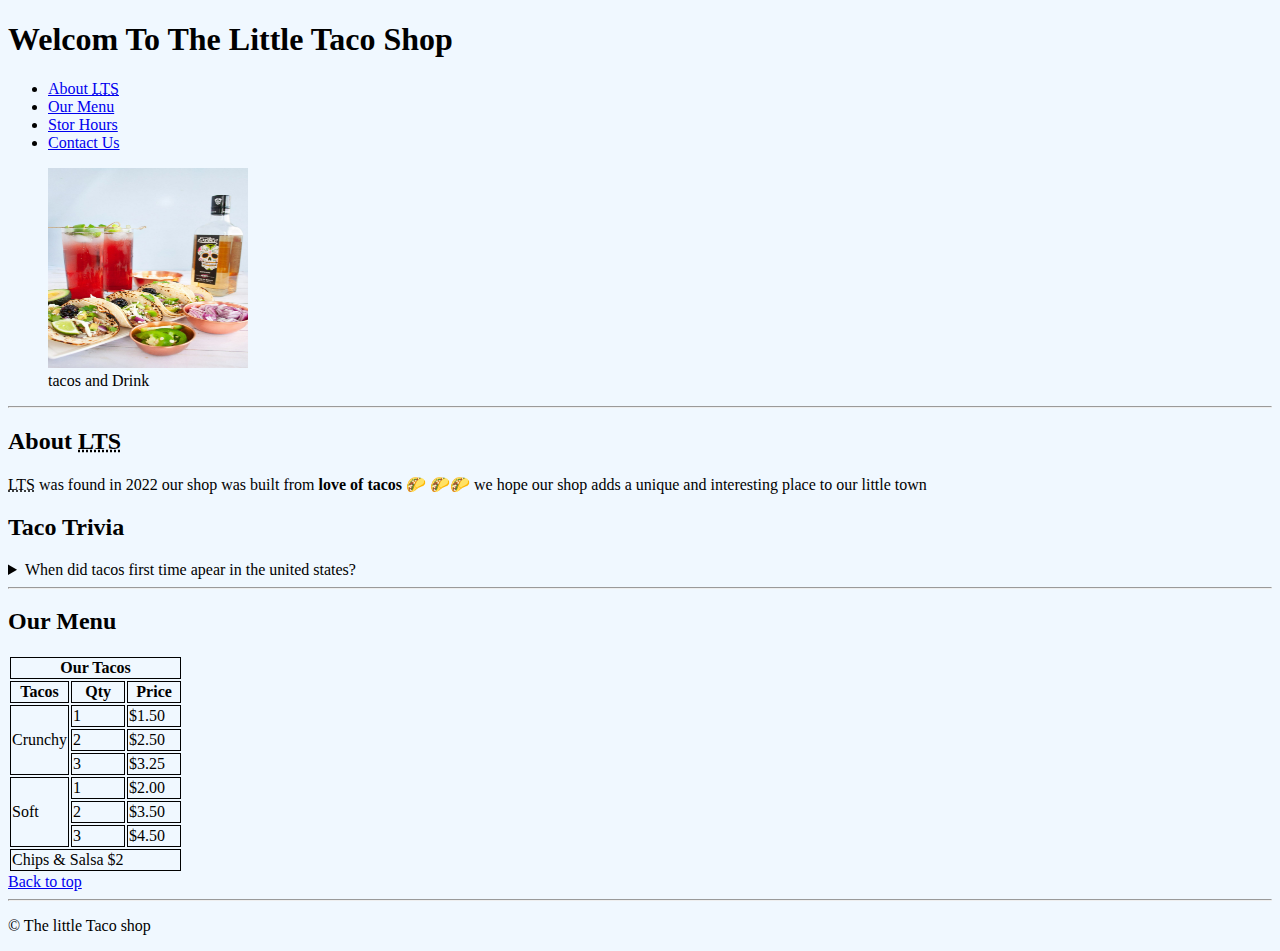
<file: index.html>
<!DOCTYPE html>
<html lang="en">
<head>
    <meta charset="UTF-8">
    <meta http-equiv="X-UA-Compatible" content="IE=edge">
    <meta name="viewport" content="=device-width, initial-scale=1.0">
    <link rel="stylesheet" href="main.css">
    <link rel="icon" href="favicon.jpg">
    <title>The little Taco shop</title>
</head>
<body>
    <header>
    <h1>Welcom To The Little Taco Shop</h1>

    <nav>
        <ul>
            <li><a href="#aboutlts">About <abbr title="The little taco shop">LTS</abbr></a></li>
            <li><a href="#Ourmenu">Our Menu</a></li>
            <li><a href="hours.html">Stor Hours</a></li>
            <li><a href="contact.html">Contact Us</a></li>

        </ul>
    </nav>
    <figure>
        <img src="tacodrink.jpg" width="200" height="200" alt="picture of tacus" title="we love tacos">
        <figcaption>tacos and Drink</figcaption>
    </figure>
</header> 
<hr>
<main>
<section id="aboutlts">
<h2> About <abbr title="The little taco shop">LTS</abbr></h2>
<P>
    <abbr title="The little taco shop">LTS</abbr> was found in <time datetime="2022">2022</time> our shop was built from <strong>love of tacos</strong>  🌮 🌮🌮 we hope our shop adds a unique and interesting place to our little town
</P>
</section>

<h2>Taco Trivia</h2>
<aside>
    <details>
      <summary>When did tacos first time apear in the united states?</summary> 

    <p>
        The Taco was first introduced to the United States in 1905. Mexican migrants were coming in to work on railroads and other jobs and started to bring their delicious food with them. Tacos were essentially a street food at this time since they were highly portable and cheap. <cite><a href="https://www.twistedtaco.com">Twisted Taco</a></cite>
    </p>
</details>
</aside>
<hr>
<section id="Ourmenu">

    <h2>Our Menu</h2>
 <table>
    <thead>
        <tr>
            <th colspan="3"> Our Tacos</th>

        </tr>
    </thead>

<tr>
    <th>Tacos</th>
    <th>Qty</th>
    <th>Price</th>
</tr>
<tr>
    <td rowspan="3">Crunchy</td>
    <td>1</td>
    <td>$1.50</td>
</tr>
<tr>
    <td>2</td>
    <td>$2.50</td>
</tr>
<tr>
    <td>3</td>
    <td>$3.25</td>
</tr>
<tr>
    <td rowspan="3">Soft</td>
    <td>1</td>
    <td>$2.00</td>
</tr>
<tr>
    <td>2</td>
    <td>$3.50</td>
</tr>
<tr>
    <td>3</td>
    <td>$4.50</td>
</tr>
<tr>
    <td colspan="3"> Chips &amp; Salsa $2</td>
</tr>
</table>

<a href="#">Back to top</a>
</section>
</main>


<hr>
<footer>
    <p>&copy; The little Taco shop</p>
</footer>

</body>
</html>
</file>
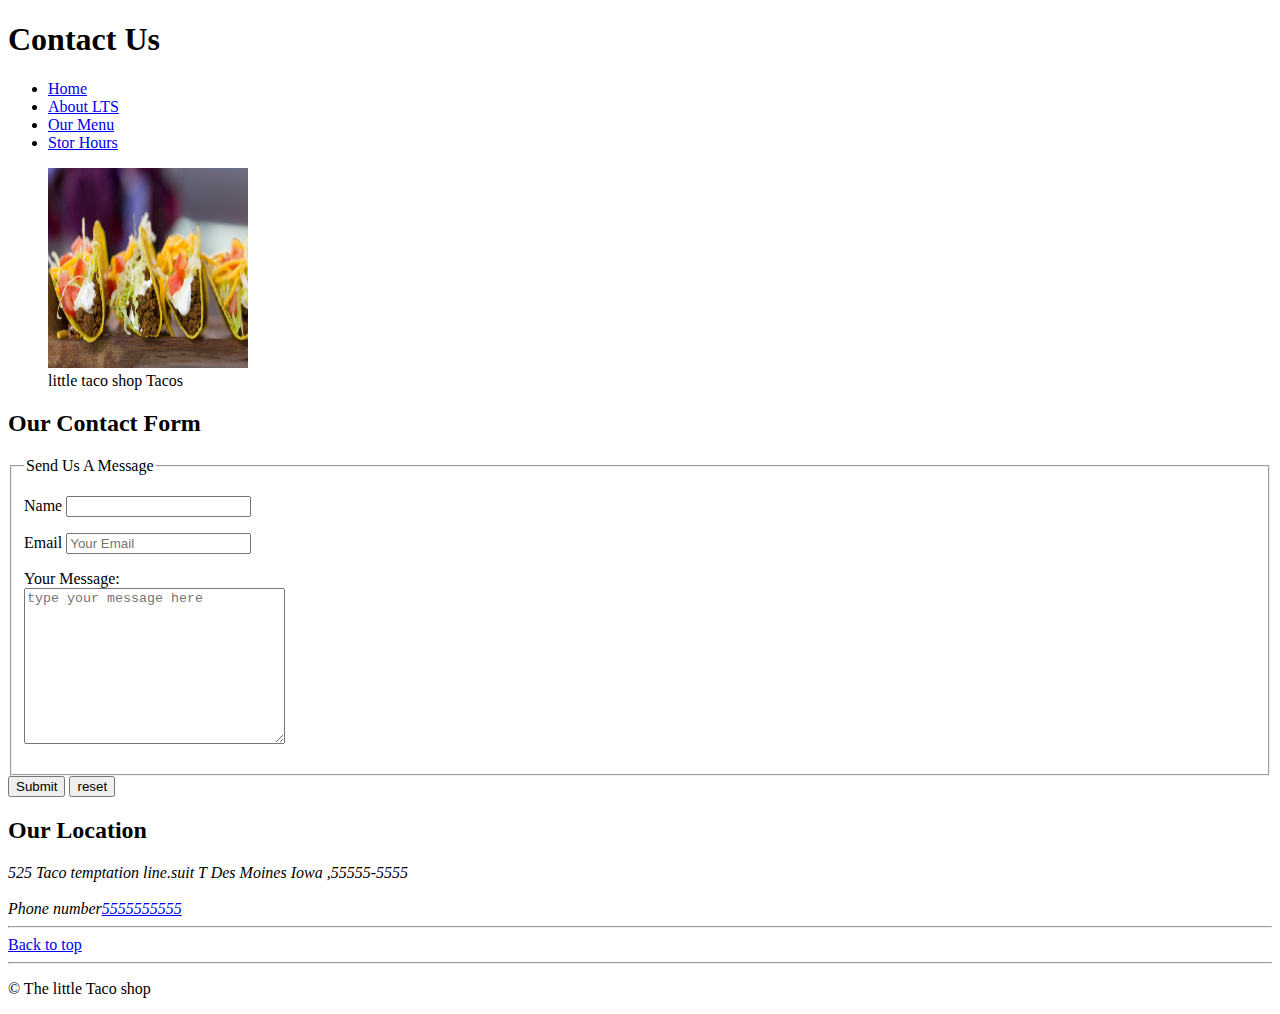
<file: contact.html>
<!DOCTYPE html>
<html lang="en">
<head>
    <meta charset="UTF-8">
    <meta http-equiv="X-UA-Compatible" content="IE=edge">
    <meta name="viewport" content="width=device-width, initial-scale=1.0">
    <title>contact us</title>
</head>
<body>
    <h1>Contact Us</h1>
    <nav>
        <ul>
            <li><a href="/">Home</a></li>
            <li><a href="/#aboutlts">About LTS</a></li>
            <li><a href="/#Ourmenu">Our Menu</a></li>
            <li><a href="hours.html">Stor Hours</a></li>

        </ul>
    </nav>
<figure>
    <img src="taco3.jpg" width="200" height="200" alt="little taco shop tacos">
    <figcaption>little taco shop Tacos</figcaption>
</figure>
<main>
    <section>
<form action="">
<h2>Our Contact Form</h2>
 <fieldset>
    <legend>Send Us A Message</legend>
    <p>
    <label for="name">Name</label>
    <input type="text" name="Name" id="Name">
</p>
<p>
    <label for="Email">Email</label>
    <input type="Email" name="Email" id="Email" placeholder="Your Email" required>
</p>
<p>
    <label for="Yourmessage">Your Message:</label><br>
    <textarea name="message" id="message" cols="30" rows="10" placeholder="type your message here "></textarea>
</p>
 </fieldset>
 <input type="submit" name="Submit" id="Submit">
 <button type="reset">reset</button>
</form>
</section>
</main>
<h2>Our Location</h2>
<address>525 Taco temptation line.suit T Des Moines Iowa ,55555-5555
    <br><br>
Phone number<a href="tel+:5555555555">5555555555</a>
</address>
<hr>
    <a href="#">Back to top</a>
    <hr>
    <footer>
    <p>&copy; The little Taco shop</p>
    </footer>
</body>
</html>
</file>
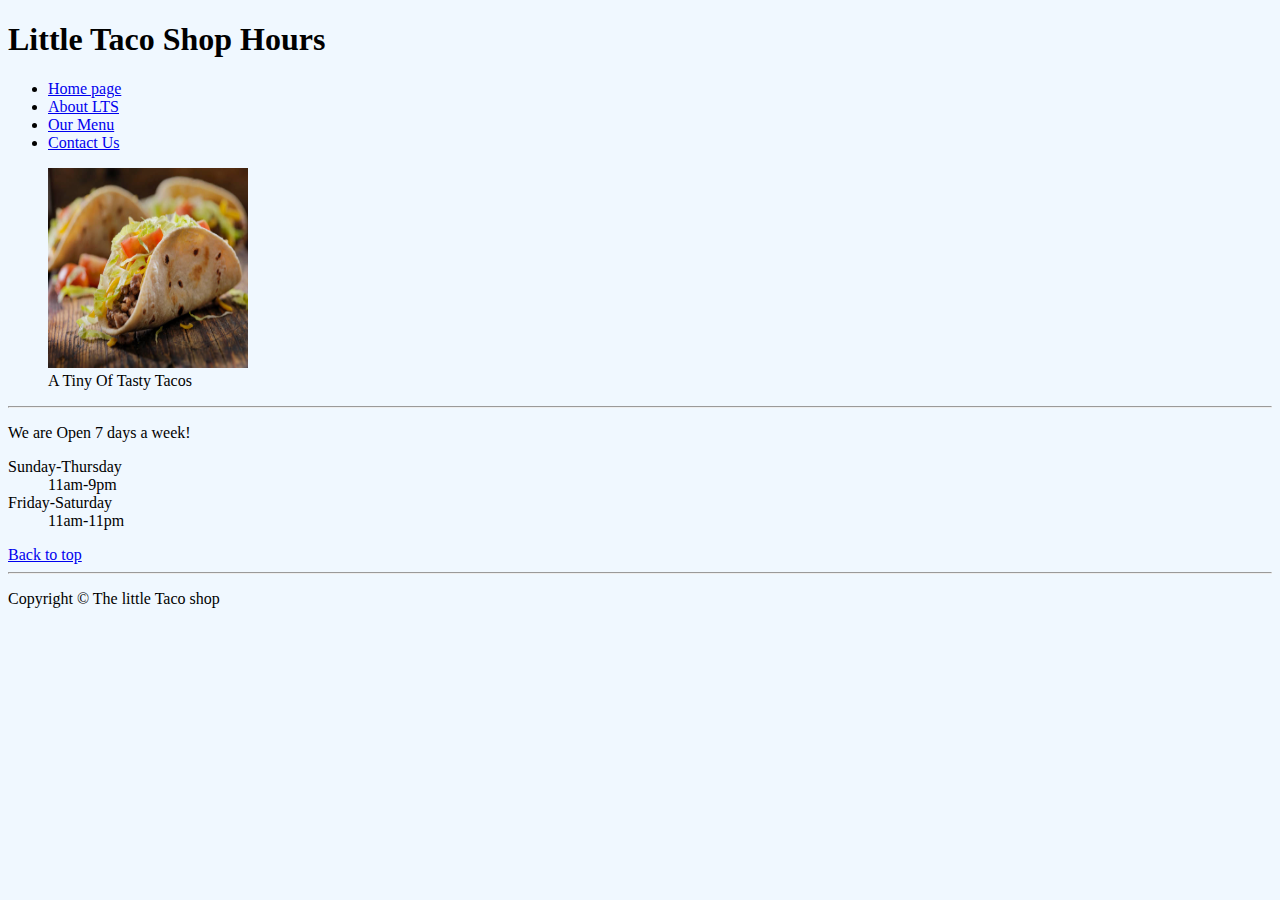
<file: hours.html>
<!DOCTYPE html>
<html lang="en">
<head>
    <meta charset="UTF-8">
    <meta http-equiv="X-UA-Compatible" content="IE=edge">
    <meta name="viewport" content="width=device-width, initial-scale=1.0">
    <link rel="stylesheet" href="main.css">
    <title>Stor Hours</title>
</head>
<body>
    <header>
    <h1>Little Taco Shop Hours</h1>
    <nav>
        <ul>
            <li><a href="/">Home page</a></li>
            <li><a href="index.html">About LTS</a></li>
            <li><a href="/#Ourmenu">Our Menu</a></li>
            <li><a href="contact.html">Contact Us</a></li>
        </ul>
    </nav>
    <figure>
    <img src="tacos.jpg" width="200" height="200" alt="tacos">
    <figcaption>A Tiny Of Tasty Tacos</figcaption>
</figure>
</header>
<hr>

<main>
<p>
    We are Open 7 days a week!
</p>
<dl>
  <dt> Sunday-Thursday</dt>
  <dd>11am-9pm</dd>
  <dt> Friday-Saturday</dt>
  <dd>11am-11pm</dd>
</dl>
<a href="#">Back to top</a>
</main>

<hr>
<footer>
<p>Copyright &copy; The little Taco shop</p>
</footer>

</body>
</html>
</file>
<file: main.css>
html{
    background-color: aliceblue;
}


.table,th,td{
    border: 1px solid;
    width: 50px;
    
}
</file>
